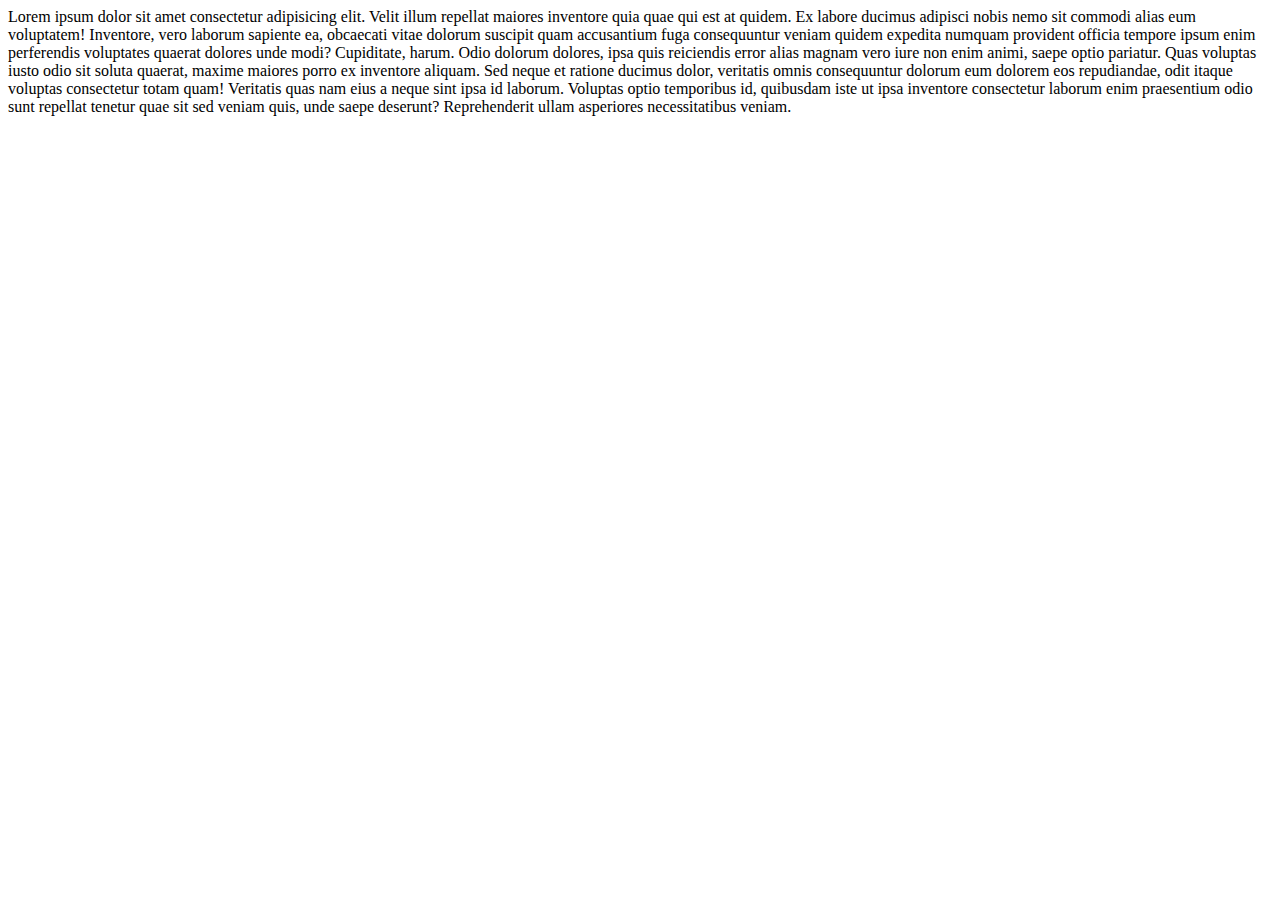
<file: index.html>
<!DOCTYPE html>
<html lang="en">
<head>
    <meta charset="UTF-8">
    <meta http-equiv="X-UA-Compatible" content="IE=edge">
    <meta name="viewport" content="width=device-width, initial-scale=1.0">
    <title>Document</title>
</head>
<body>
    Lorem ipsum dolor sit amet consectetur adipisicing elit. Velit illum repellat maiores inventore quia quae qui est at quidem. Ex labore ducimus adipisci nobis nemo sit commodi alias eum voluptatem!
    Inventore, vero laborum sapiente ea, obcaecati vitae dolorum suscipit quam accusantium fuga consequuntur veniam quidem expedita numquam provident officia tempore ipsum enim perferendis voluptates quaerat dolores unde modi? Cupiditate, harum.
    Odio dolorum dolores, ipsa quis reiciendis error alias magnam vero iure non enim animi, saepe optio pariatur. Quas voluptas iusto odio sit soluta quaerat, maxime maiores porro ex inventore aliquam.
    Sed neque et ratione ducimus dolor, veritatis omnis consequuntur dolorum eum dolorem eos repudiandae, odit itaque voluptas consectetur totam quam! Veritatis quas nam eius a neque sint ipsa id laborum.
    Voluptas optio temporibus id, quibusdam iste ut ipsa inventore consectetur laborum enim praesentium odio sunt repellat tenetur quae sit sed veniam quis, unde saepe deserunt? Reprehenderit ullam asperiores necessitatibus veniam.
</body>
</html>
</file>
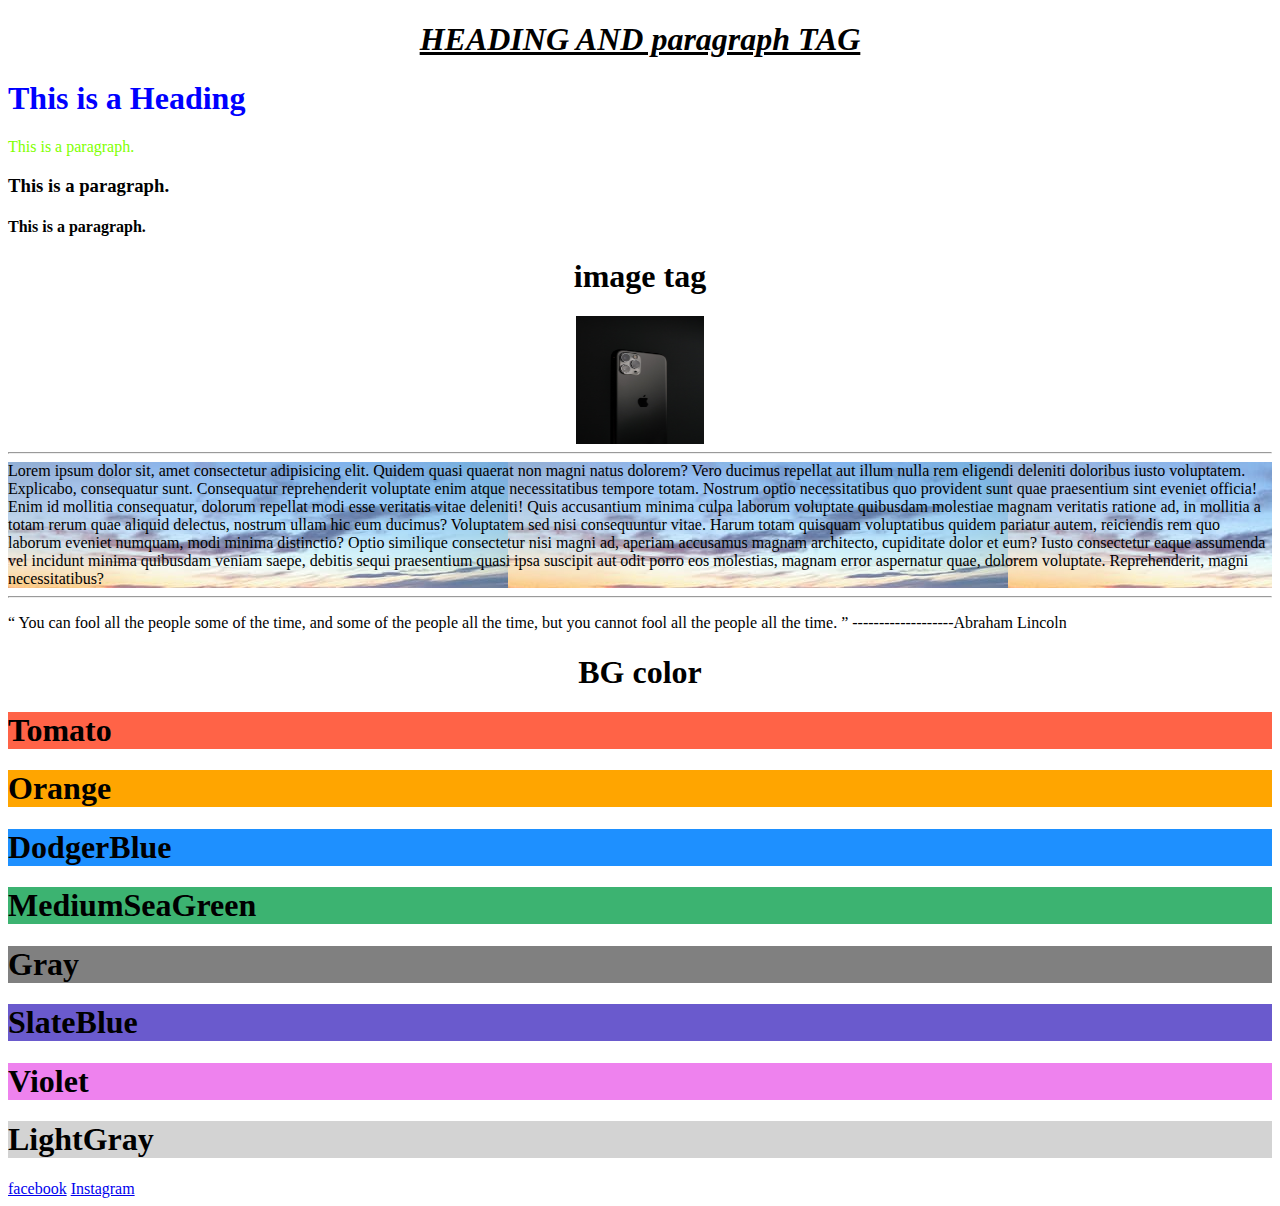
<file: basic html/index.html>
<!DOCTYPE html>
<html lang="en">

<head>
  <meta charset="UTF-8" />
  <meta http-equiv="X-UA-Compatible" content="IE=edge" />
  <meta name="viewport" content="width=device-width, initial-scale=1.0" />
  <title>HTML PRaCTIce</title>
</head>

<body>
  <h1 title="hey" style="text-align: center">
    <b><i><u>HEADING AND paragraph TAG</u></i></b>
  </h1>
  <h1 style="color: blue">This is a Heading</h1>
  <p style="
        font-family: Georgia, 'Times New Roman', Times, serif;
        color: chartreuse;
      ">
    This is a paragraph.
  <H3>This is a paragraph.</H3>
  <h4>This is a paragraph.</h4>
  </p>
  <h1 style="text-align: center">image tag</h1>
  <img src="IMAGES/IPHONE 11 PRO MAX.jpg" style="width: 128px; height: 128px;" title="IPHONE 11 pro max 256GB">
  <HR>
  </HR>
  <div>Lorem ipsum dolor sit, amet consectetur adipisicing elit. Quidem quasi quaerat non magni natus dolorem? Vero
    ducimus repellat aut illum nulla rem eligendi deleniti doloribus iusto voluptatem. Explicabo, consequatur sunt.
    Consequatur reprehenderit voluptate enim atque necessitatibus tempore totam. Nostrum optio necessitatibus quo
    provident sunt quae praesentium sint eveniet officia! Enim id mollitia consequatur, dolorum repellat modi esse
    veritatis vitae deleniti!
    Quis accusantium minima culpa laborum voluptate quibusdam molestiae magnam veritatis ratione ad, in mollitia a totam
    rerum quae aliquid delectus, nostrum ullam hic eum ducimus? Voluptatem sed nisi consequuntur vitae.
    Harum totam quisquam voluptatibus quidem pariatur autem, reiciendis rem quo laborum eveniet numquam, modi minima
    distinctio? Optio similique consectetur nisi magni ad, aperiam accusamus magnam architecto, cupiditate dolor et eum?
    Iusto consectetur eaque assumenda vel incidunt minima quibusdam veniam saepe, debitis sequi praesentium quasi ipsa
    suscipit aut odit porro eos molestias, magnam error aspernatur quae, dolorem voluptate. Reprehenderit, magni
    necessitatibus?</div>
  <HR>
  </HR>
  <p> <q> You can fool all the people some of the time, and some of the people all the time, but you cannot fool all the
      people all the time. </q>
    -------------------Abraham Lincoln
  </p>
  <h1 style="text-align: center;">BG color</h1>
  <h1 style="background-color:Tomato;">Tomato</h1>
  <h1 style="background-color:Orange;">Orange</h1>
  <h1 style="background-color:DodgerBlue;">DodgerBlue</h1>
  <h1 style="background-color:MediumSeaGreen;">MediumSeaGreen</h1>
  <h1 style="background-color:Gray;">Gray</h1>
  <h1 style="background-color:SlateBlue;">SlateBlue</h1>
  <h1 style="background-color:Violet;">Violet</h1>
  <h1 style="background-color:LightGray;">LightGray</h1>

  <a href="https://www.facebook.com/bhavesh.garg.1004/" style="text-align: center;">facebook</a>
  <a href="https://www.instagram.com/bgarg2000/" style="font-family: cursive;">Instagram</a>





  <style>
    img {
      display: block;
      margin-left: auto;
      margin-right: auto;
    }

    div {
      background-image: url("IMAGES/pexels-photo-5334277.jpeg");
    }

    a {
      height: 128px;
      width: auto;
      text-overflow: clip;
    }
  </style>


</body>

</html>
</file>
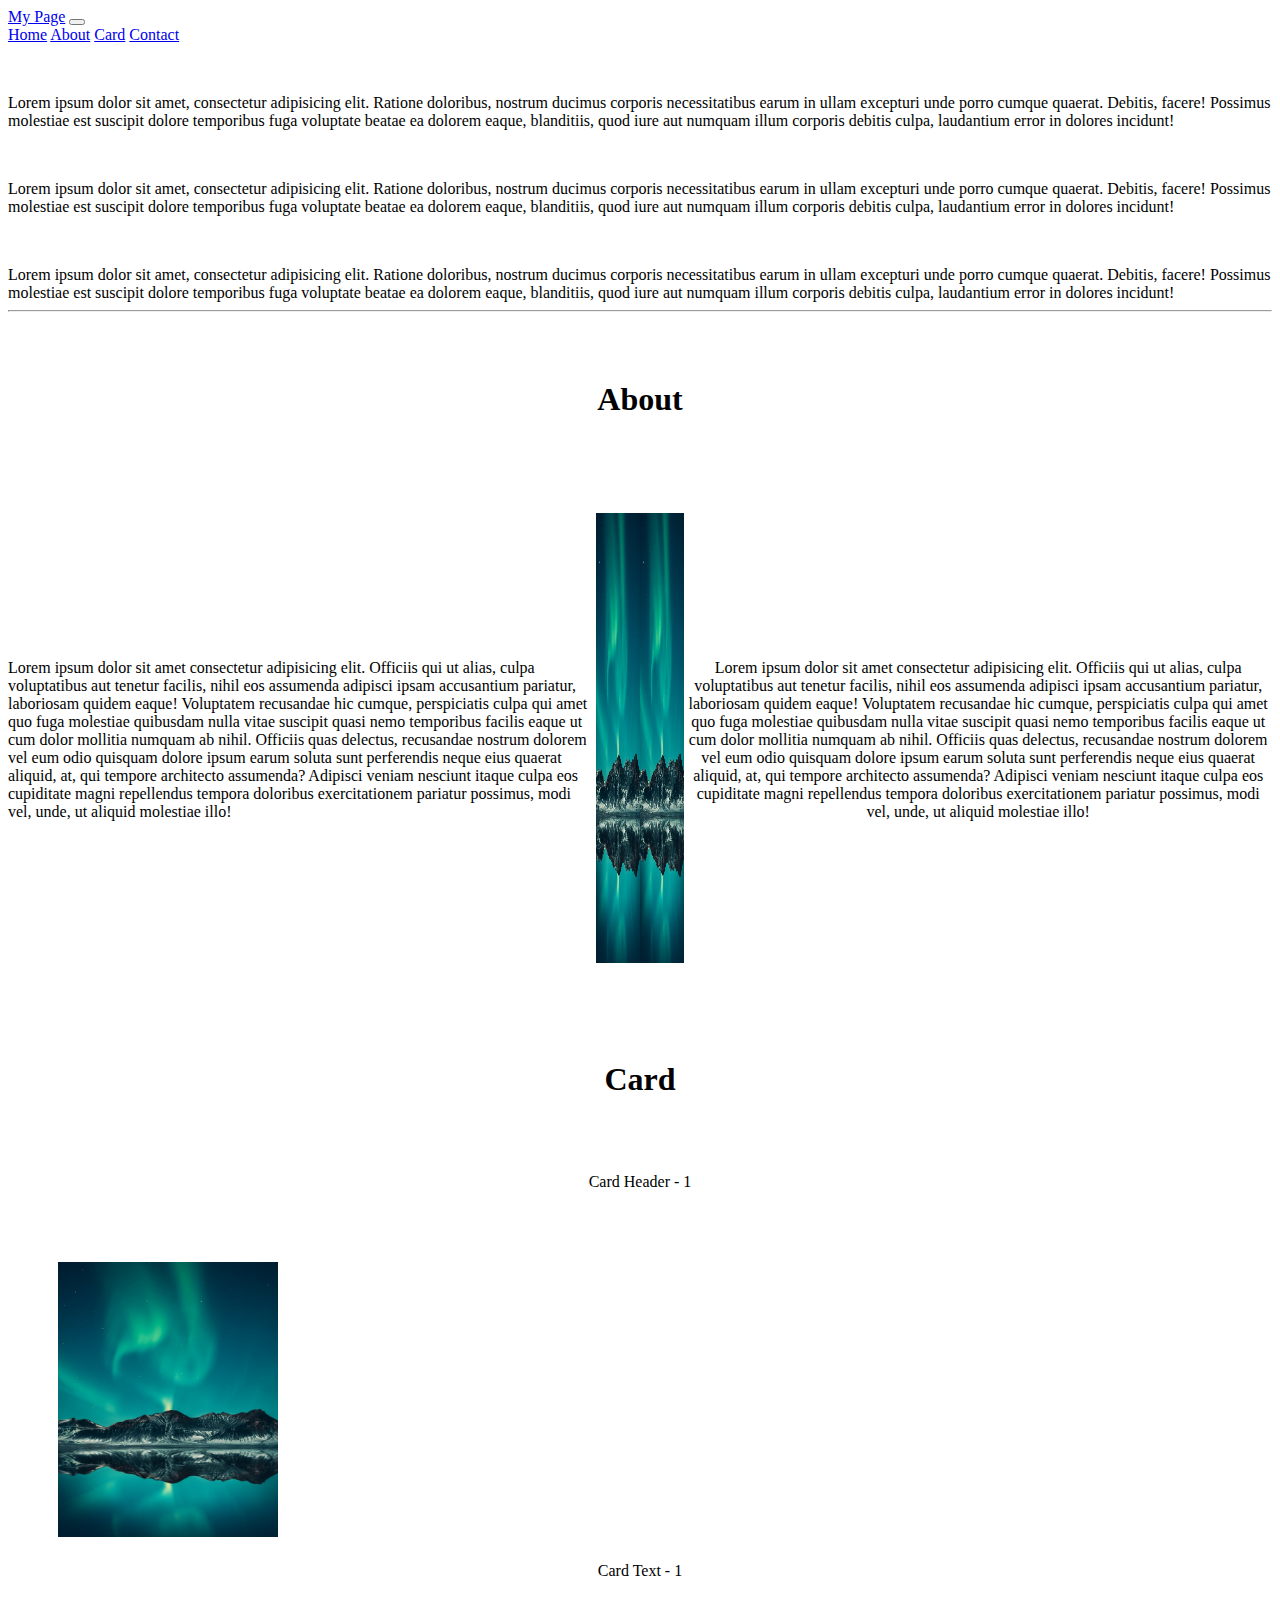
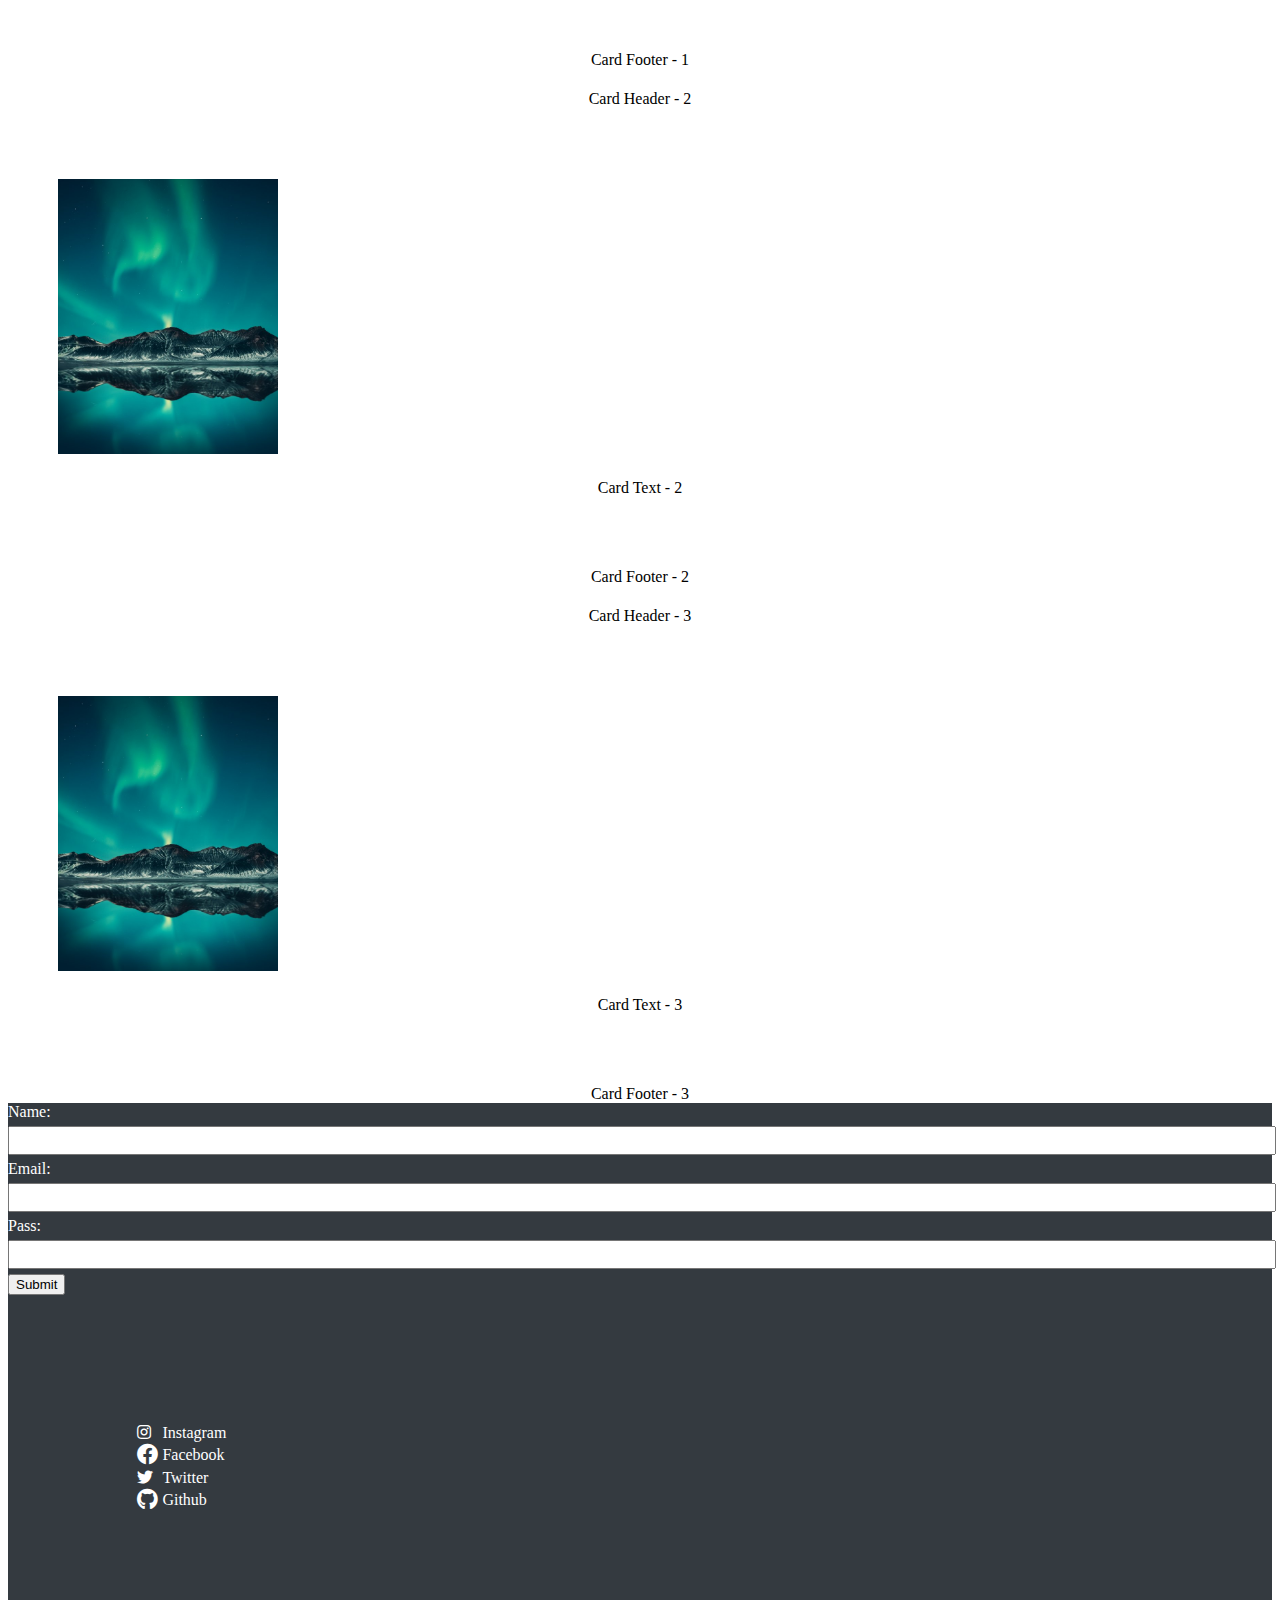
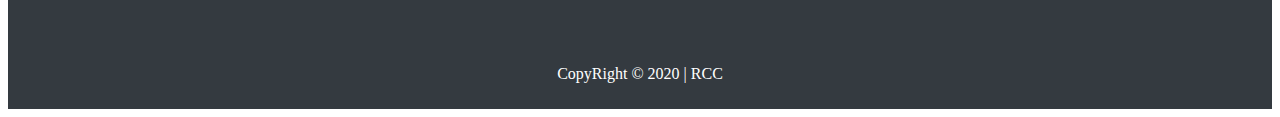
<file: bootsrap_basics/index.html>
<!DOCTYPE html>
<html lang="en">
  <head>
    <!-- Required meta tags -->
    <meta charset="utf-8" />
    <meta name="viewport" content="width=device-width, initial-scale=1" />

    <!-- Bootstrap CSS -->
    <link
      href="https://cdn.jsdelivr.net/npm/bootstrap@5.0.0-beta3/dist/css/bootstrap.min.css"
      rel="stylesheet"
      integrity="sha384-eOJMYsd53ii+scO/bJGFsiCZc+5NDVN2yr8+0RDqr0Ql0h+rP48ckxlpbzKgwra6"
      crossorigin="anonymous"/>
<!--  ------------------------------Font awesome Cdn: v5.9.0 ------------------------ -->
      <link rel="stylesheet" href="https://cdnjs.cloudflare.com/ajax/libs/font-awesome/5.9.0/css/all.min.css" />
 <!-- -----------------------------------------CSS file---------------------------------------------- -->
      <link rel="stylesheet" href="./CSS/style.css">
      <title>Responsive Design</title>

    <title></title>
  </head>
  <body>
    <!-- -------------------------Start Navbar------------------ -->
    <nav class="navbar navbar-expand-lg navbar-light bg-dark sticky-top" style="color: white;">
      <div class="container">
        <a class="navbar-brand text-white" href="#">My Page</a>
        <button
          class="navbar-toggler"
          type="button"
          data-bs-toggle="collapse"
          data-bs-target="#navbarNavAltMarkup"
          aria-controls="navbarNavAltMarkup"
          aria-expanded="false"
          aria-label="Toggle navigation">
          <span class="navbar-toggler-icon"></span>
        </button>
        <div class="collapse navbar-collapse" id="navbarNavAltMarkup">
          <div class="navbar-nav text-muted">
            <a class="nav-link active text-white" aria-current="page" href="#home">Home</a>
            <a class="nav-link text-white" href="#about">About</a>
            <a class="nav-link text-white" href="#card">Card</a>
            <a class="nav-link text-white" href="#contact" >Contact</a>
          </div>
        </div>
      </div>
    </nav>
    <!-- -------------------------End Navbar------------------ -->

    <!-- -------------------------Start Banner ------------------ -->
    <section id="home">
    <div class="container">
      <div class="jumbotron jumbotron-fluid text-light">
        <div class="row py-4">
          <div class="col-12 col-md-4 text-danger my-1" style="padding-top: 50px;">
            Lorem ipsum dolor sit amet, consectetur adipisicing elit. Ratione
            doloribus, nostrum ducimus corporis necessitatibus earum in ullam
            excepturi unde porro cumque quaerat. Debitis, facere! Possimus
            molestiae est suscipit dolore temporibus fuga voluptate beatae ea
            dolorem eaque, blanditiis, quod iure aut numquam illum corporis
            debitis culpa, laudantium error in dolores incidunt!
          </div>
          <div class="col-12 col-md-4 text-primary my-1" style="padding-top: 50px;">
            Lorem ipsum dolor sit amet, consectetur adipisicing elit. Ratione
            doloribus, nostrum ducimus corporis necessitatibus earum in ullam
            excepturi unde porro cumque quaerat. Debitis, facere! Possimus
            molestiae est suscipit dolore temporibus fuga voluptate beatae ea
            dolorem eaque, blanditiis, quod iure aut numquam illum corporis
            debitis culpa, laudantium error in dolores incidunt!
          </div>
          <div class="col-12 col-md-4 text-success my-1" style="padding-top: 50px;">
            Lorem ipsum dolor sit amet, consectetur adipisicing elit. Ratione
            doloribus, nostrum ducimus corporis necessitatibus earum in ullam
            excepturi unde porro cumque quaerat. Debitis, facere! Possimus
            molestiae est suscipit dolore temporibus fuga voluptate beatae ea
            dolorem eaque, blanditiis, quod iure aut numquam illum corporis
            debitis culpa, laudantium error in dolores incidunt!
          </div>
        </div>
      </div>
    </div>
    </section>
    <hr />
    <!-- -------------------------END Banner ------------------ -->

    <!-- -----------------------------Start About---------------------- -->
    <section id="about">
      <div class="container">
        <h1 style="text-align: center; padding: 3rem 0">About</h1>
        <div class="row row-flex">
          <div class="col-12 col-sm-6"> 
            Lorem ipsum dolor sit amet consectetur adipisicing elit. Officiis
            qui ut alias, culpa voluptatibus aut tenetur facilis, nihil eos
            assumenda adipisci ipsam accusantium pariatur, laboriosam quidem
            eaque! Voluptatem recusandae hic cumque, perspiciatis culpa qui amet
            quo fuga molestiae quibusdam nulla vitae suscipit quasi nemo
            temporibus facilis eaque ut cum dolor mollitia numquam ab nihil.
            Officiis quas delectus, recusandae nostrum dolorem vel eum odio
            quisquam dolore ipsum earum soluta sunt perferendis neque eius
            quaerat aliquid, at, qui tempore architecto assumenda? Adipisci
            veniam nesciunt itaque culpa eos cupiditate magni repellendus
            tempora doloribus exercitationem pariatur possimus, modi vel, unde,
            ut aliquid molestiae illo!

          </div>
          <div class="col-12 col-sm-6">
            <img src="./images/hello.jpeg" class="img-fluid img-css" style="margin: 25px 0;"><br>
          </div>
          <div class="col-12 col-sm-6">
            <img src="./images/hello.jpeg" class="img-fluid img-css" >
          </div>
          <div class="col-12 col-sm-6" style="text-align: center; margin: 25px 0;">
            Lorem ipsum dolor sit amet consectetur adipisicing elit. Officiis
            qui ut alias, culpa voluptatibus aut tenetur facilis, nihil eos
            assumenda adipisci ipsam accusantium pariatur, laboriosam quidem
            eaque! Voluptatem recusandae hic cumque, perspiciatis culpa qui amet
            quo fuga molestiae quibusdam nulla vitae suscipit quasi nemo
            temporibus facilis eaque ut cum dolor mollitia numquam ab nihil.
            Officiis quas delectus, recusandae nostrum dolorem vel eum odio
            quisquam dolore ipsum earum soluta sunt perferendis neque eius
            quaerat aliquid, at, qui tempore architecto assumenda? Adipisci
            veniam nesciunt itaque culpa eos cupiditate magni repellendus
            tempora doloribus exercitationem pariatur possimus, modi vel, unde,
            ut aliquid molestiae illo!
          </div>
        </div>
      </div>
    </section>

    <!-- -----------------------------End About----------------------  -->

    <!-- ----------------------------Start Card-------------------------- -->
    <section id="card">
      <div class="container mb-5">
        <h1 style="text-align: center; padding: 3rem 0">Card</h1>
        <div class="row">
          <div class="col-12 col-sm-4 my-1">
            <div class="card">
              <div class="card-1">
                <div class="card-header">
                  <p class="class-text text-align center">Card Header - 1</p>
                </div>
                <div class="card-body">
                  <img src="./images/hello.jpeg" width="220" />
                  <p class="class-text" style="text-align: center;">Card Text - 1</p>
                </div>
                <div class="card-footer" style="text-align: center;">Card Footer - 1</div>
              </div>
            </div>
          </div>
          <div class="col-12 col-sm-4 my-1">
            <div class="card">
              <div class="card-2">
                <div class="card-header">
                  <p class="class-text ">Card Header - 2</p>
                </div>
                <div class="card-body">
                  <img src="./images/hello.jpeg" width="220" />
                  <p class="class-text" style="text-align: center;">Card Text - 2</p>
                </div>
                <div class="card-footer" style="text-align: center;">Card Footer - 2</div>
              </div>
            </div>
          </div>
          <div class="col-12 col-sm-4 my-1">
            <div class="card">
              <div class="card-2">
                <div class="card-header">
                  <p class="class-text text-align center">Card Header - 3</p>
                </div>
                <div class="card-body">
                  <img src="./images/hello.jpeg" width="220" />
                  <p class="class-text" style="text-align: center;" >Card Text - 3</p>
                </div>
                <div class="card-footer" style="text-align: center;">Card Footer - 3</div>
              </div>
            </div>
          </div>
        </div>
      </div>
    </section>

    <!-- ----------------------------END Card-------------------------- -->

    <!-- -------------------------------- START Contact us--------------------------- -->
    <footer id="contact">
      <div class="container">
        <div class="row">
          <div class="col-12 col-sm-6">
            <form>
              <label for="name">Name: </label>
              <input type="text" id="name"><br>
              <label for="mail">Email: </label>
              <input type="email" id="mail"><br>
              <label for="pass">Pass: </label>
              <input type="password" id="pass"><br>
  
              <button class="btn btn-primary w-100 my-3">Submit</button>
            </form>
          </div>
          <div class="col-12 col-sm-6">
            <div class="logo">
              <table class="table bg-light">
                <tr>
                  <td><i class="fab fa-instagram"></i></i></td>
                  <td>Instagram</td>
                </tr>
                <tr>
                  <td><i class="fab fa-facebook fa-lg"></i></td>
                  <td>Facebook</td>
                </tr>
                <tr>
                  <td><i class="fab fa-twitter"></i></td>
                  <td>Twitter</td>
                </tr>
                <tr>
                  <td><i class="fab fa-github fa-lg"></i></td>
                  <td>Github</td>
                </tr>
              </table>
            </div>
          </div>
        </div>
      </div>
      <div id="copyright">
        <p class="mx-0" style="text-align:center;">CopyRight &copy; 2020 | RCC </p>
      </div>
    </footer>
  
    

    <!-- ---------------------------------- END Contact us----------------------------- -->

    <!-- Optional JavaScript; choose one of the two! -->

    <!-- Option 1: Bootstrap Bundle with Popper -->
    <script
      src="https://cdn.jsdelivr.net/npm/bootstrap@5.0.0-beta3/dist/js/bootstrap.bundle.min.js"
      integrity="sha384-JEW9xMcG8R+pH31jmWH6WWP0WintQrMb4s7ZOdauHnUtxwoG2vI5DkLtS3qm9Ekf"
      crossorigin="anonymous"></script>

    <!-- Option 2: Separate Popper and Bootstrap JS -->
    
    <script src="https://cdn.jsdelivr.net/npm/@popperjs/core@2.9.1/dist/umd/popper.min.js" integrity="sha384-SR1sx49pcuLnqZUnnPwx6FCym0wLsk5JZuNx2bPPENzswTNFaQU1RDvt3wT4gWFG" crossorigin="anonymous"></script>
    <script src="https://cdn.jsdelivr.net/npm/bootstrap@5.0.0-beta3/dist/js/bootstrap.min.js" integrity="sha384-j0CNLUeiqtyaRmlzUHCPZ+Gy5fQu0dQ6eZ/xAww941Ai1SxSY+0EQqNXNE6DZiVc" crossorigin="anonymous"></script>
    </body>
</html>
</file>
<file: bootsrap_basics/CSS/style.css>
*{
    scroll-behavior: smooth;
}

.row-flex{
    display: flex;
    align-items: center;
}
.img-css {
    width: 100%;
    height: 50vh;
}

#contact {
    background-color: #343a40;
    color: #fff;
}
input {
    padding: 5px 0;
    margin: 5px 0;
    width: 100%;
  }
  .logo {
    margin: 10%;
  }
  #copyright {
    background-color: #343a40;
    padding: 10px;
    color: #fff;
  }

  #id{
      background-color: aliceblue;
        text-align: center;
    }
    .class-text{
        padding: 5px;
        margin-top: 50px 0;
        text-align: center;
    }

    .card-body{
        padding: 50px 50px 50px 50px;
        margin-left: 25px 0;
    }

.navbar-nav{
    color: white;
    
}
</file>
